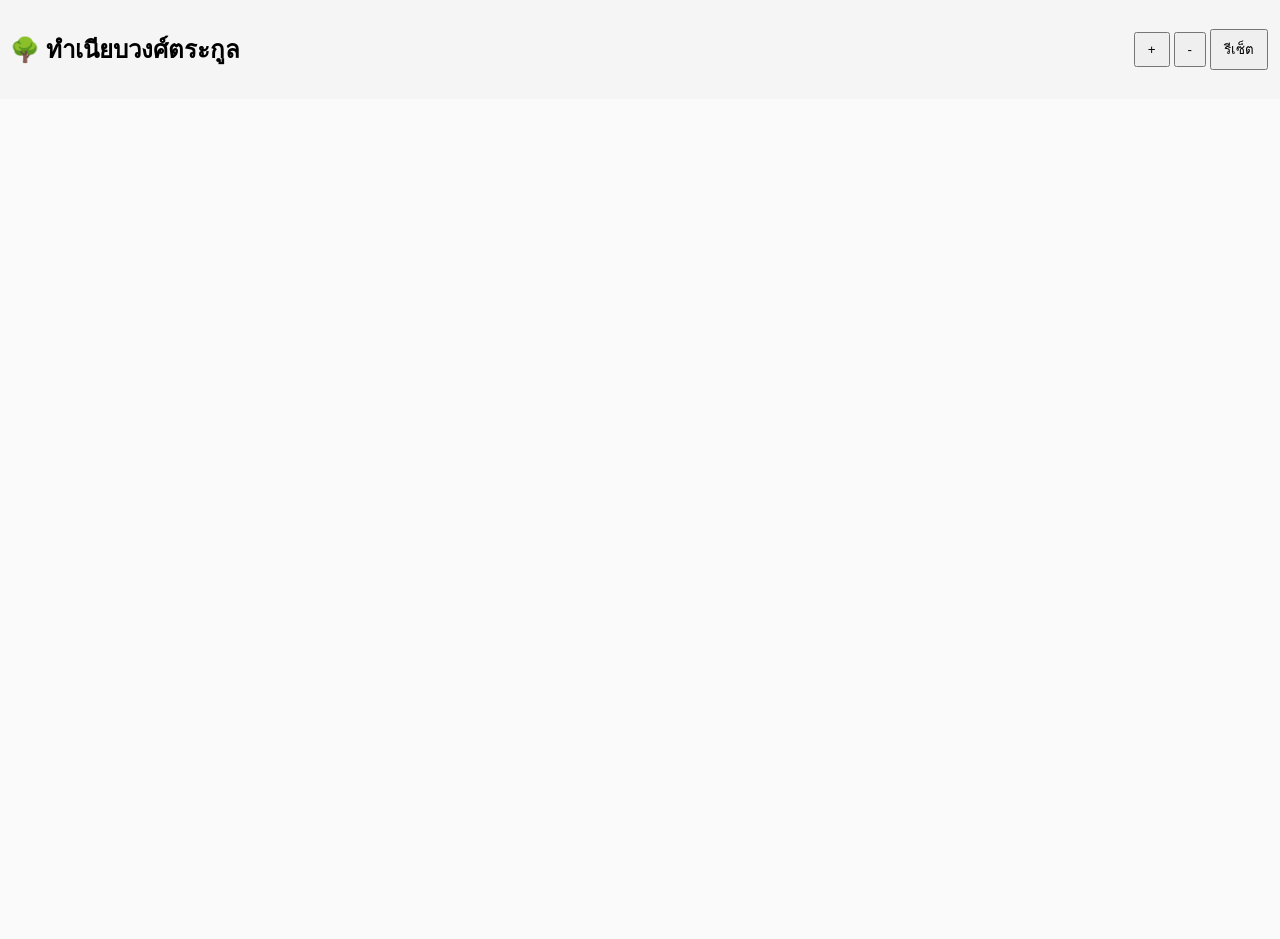
<file: Index.html>
<!DOCTYPE html><html lang="th"><head><meta charset="UTF-8"><meta name="viewport" content="width=device-width,initial-scale=1"><title>ทำเนียบวงศ์ตระกูล</title><style>body{font-family:Tahoma;margin:0}header{padding:10px;background:#f5f5f5;display:flex;justify-content:space-between;align-items:center}#controls button{padding:8px 12px;margin:2px}#viewport{height:calc(100vh - 60px);overflow:hidden;background:#fafafa;touch-action:none}#canvas{transform-origin:0 0;position:relative;width:2000px;height:1200px}.person{position:absolute;text-align:center}.circle{width:100px;height:100px;border-radius:50%;display:flex;align-items:center;justify-content:center;background:white;border:4px solid #999;font-size:42px}.male .circle{border-color:#2196F3}.female .circle{border-color:#E91E63}.child .circle{border-color:#4CAF50}.heart{position:absolute;font-size:40px}.line{position:absolute;background:#666}</style></head><body><header><h2>🌳 ทำเนียบวงศ์ตระกูล</h2><div id="controls"><button onclick="zoom(1.2)">+</button><button onclick="zoom(0.8)">-</button><button onclick="resetView()">รีเซ็ต</button></div></header><div id="viewport"><div id="canvas"></div></div><script>const csvUrl='https://docs.google.com/spreadsheets/d/e/2PACX-1vRSlNovE5Trf1x5aKnKd5aA8htogPXgQb5RYmF-Sa0c3AZwHi3Z0Ggr4SuH_guOPhGzOFh87NYmqUbs/pub?output=csv';let scale=1,tx=0,ty=0;const canvas=document.getElementById('canvas');function apply(){canvas.style.transform=`translate(${tx}px,${ty}px) scale(${scale})`;}function zoom(f){scale*=f;apply();}function resetView(){scale=1;tx=0;ty=0;apply();}let dragging=false,sx=0,sy=0;viewport.onpointerdown=e=>{dragging=true;sx=e.clientX;sy=e.clientY};viewport.onpointermove=e=>{if(!dragging)return;tx+=e.clientX-sx;ty+=e.clientY-sy;sx=e.clientX;sy=e.clientY;apply();};viewport.onpointerup=()=>dragging=false;viewport.onwheel=e=>{e.preventDefault();zoom(e.deltaY<0?1.1:0.9)};fetch(csvUrl).then(r=>r.text()).then(t=>draw(t)).catch(()=>draw('id,name,father,mother,spoues,photo
1,เภา,,,2,
2,สวัสดิ์,,,1,
3,คำเบ้า,1,2,,'));function draw(text){const rows=text.trim().split(/
?
/).slice(1).map(r=>r.split(','));canvas.innerHTML='';const data={};rows.forEach(r=>data[r[0]]={id:r[0],name:r[1],father:r[2],mother:r[3],spouse:r[4]});const p1=data['1'],p2=data['2'],c=data['3'];addPerson(400,80,p1.name,'👨','male');addPerson(600,80,p2.name,'👩','female');addHeart(530,100);addLine(548,145,4,70);if(c)addPerson(500,220,c.name,'👦','child');}function addPerson(x,y,name,icon,cls){canvas.innerHTML+=`<div class="person ${cls}" style="left:${x}px;top:${y}px"><div class="circle">${icon}</div><div>${name}</div></div>`;}function addHeart(x,y){canvas.innerHTML+=`<div class="heart" style="left:${x}px;top:${y}px">❤️</div>`;}function addLine(x,y,w,h){canvas.innerHTML+=`<div class="line" style="left:${x}px;top:${y}px;width:${w}px;height:${h}px"></div>`;}apply();</script></body></html>
</file>
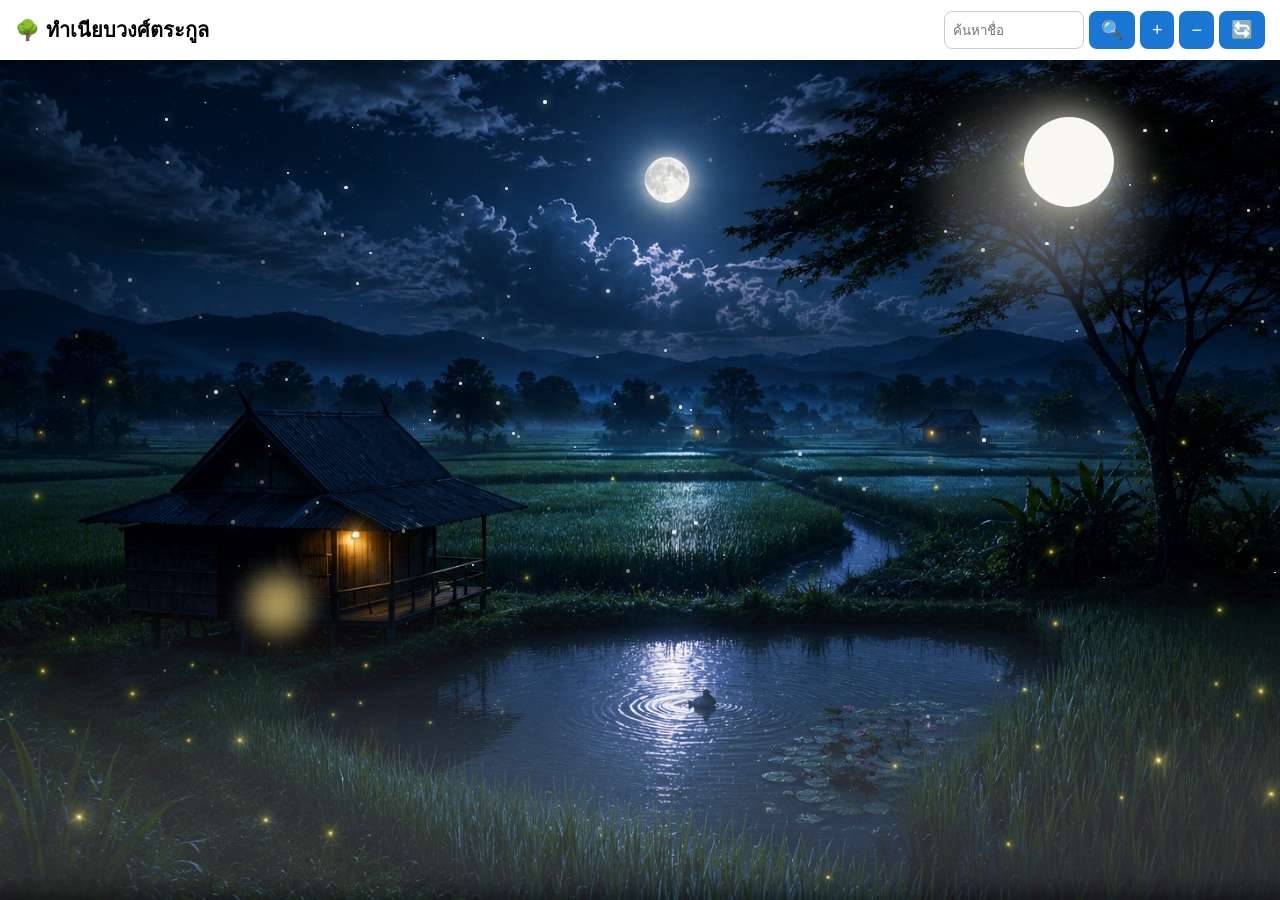
<file: Backupindex.html>
<!DOCTYPE html>  <html lang="th">  
<head>  
<meta charset="UTF-8">  
<meta name="viewport" content="width=device-width, initial-scale=1.0">  
<title>ทำเนียบวงศ์ตระกูล</title>  <style>  
*{  
    box-sizing:border-box;  
}  
  
body{  
    margin:0;  
    font-family:Tahoma,sans-serif;  
    background:#f5f5f5;  
}  
  
header{  
    position:fixed;  
    top:0;  
    left:0;  
    right:0;  
    height:60px;  
  
    display:flex;  
    align-items:center;  
    justify-content:space-between;  
  
    padding:10px 15px;  
  
    background:#ffffff;  
    box-shadow:0 2px 8px rgba(0,0,0,.1);  
  
    z-index:999;  
}  
  
header h2{  
    margin:0;  
    font-size:20px;  
}  
  
.toolbar{  
    display:flex;  
    gap:5px;  
}  
  
.toolbar button{  
    padding:8px 12px;  
    border:none;  
    border-radius:8px;  
    background:#1976d2;  
    color:white;  
    font-size:18px;  
}  
  
.toolbar button:active{  
    transform:scale(.95);  
}  
  
#searchBox{  
    width:140px;  
    padding:8px;  
    border:1px solid #ccc;  
    border-radius:8px;  
}  
  
#viewport{  
    margin-top:60px;  
  
    width:100%;  
    height:calc(100vh - 60px);  
  
    overflow:hidden;  
    touch-action:none;  
  
    background:transparent;
}  
  
#canvas{  
    position:relative;  
  
    width:5000px;  
    height:5000px;  
  
    transform-origin:0 0;  
}  
  
.person{  
    position:absolute;  
    text-align:center;  
}  
  
.circle{  
    width:90px;  
    height:90px;  
  
    border-radius:50%;  
  
    display:flex;  
    align-items:center;  
    justify-content:center;  
  
    color:white;  
    font-size:42px;  
  
    box-shadow:0 2px 6px rgba(0,0,0,.25);  
}  
  
.male{  
    background:#2196F3;  
}  
  
.female{  
    background:#E91E63;  
}  
  
.person-name{  
    margin-top:6px;  
    font-size:16px;  
    white-space:nowrap;  
}  
  
.heart{  
    position:absolute;  
  
    font-size:32px;  
}  
  
.line{  
    position:absolute;  
    background:#666;  
}  
  
.highlight .circle{  
    border:5px solid gold;  
}  
  
@media (max-width:600px){  
  
    header h2{  
        font-size:16px;  
    }  
  
    #searchBox{  
        width:100px;  
    }  
  
    .circle{  
        width:80px;  
        height:80px;  
        font-size:36px;  
    }  
}  
</style>  </head>  <body>  <header>  <h2>🌳 ทำเนียบวงศ์ตระกูล</h2>  

<div class="toolbar">  

    <input  
        type="text"  
        id="searchBox"  
        placeholder="ค้นหาชื่อ">  

    <button onclick="searchPerson()">  
        🔍  
    </button>  

    <button onclick="zoom(1.2)">  
        +  
    </button>  

    <button onclick="zoom(0.8)">  
        −  
    </button>  

    <button onclick="resetView()">  
        🔄  
    </button>  

</div>

</header>  <div id="viewport">  <div id="canvas"></div>

</div>  
    <script src="background.js"></script>
<script>
//แสดงรายละเอียด  
function showPopup(person){  document.getElementById("personPopup").style.display = "flex";  

document.getElementById("popName").innerText =  
    "👤 " + person.name;  

document.getElementById("popGender").innerText =  
    "เพศ: " + (person.gender || "-");  

const father = people[person.father]?.name || "-";  
const mother = people[person.mother]?.name || "-";  

document.getElementById("popParent").innerText =  
    "พ่อ: " + father + " / แม่: " + mother;  

const spouse = people[person.spoues]?.name || "-";  

document.getElementById("popSpouse").innerText =  
    "คู่สมรส: " + spouse;  

const children = Object.values(people)  
    .filter(p =>  
        p.father == person.id ||  
        p.mother == person.id  
    )  
    .map(p => p.name)  
    .join(", ") || "-";  

document.getElementById("popChildren").innerText =  
    "ลูก: " + children;

}

function closePopup(){
document.getElementById("personPopup").style.display = "none";
}

//ดึงข้อมูลจาก GitHub
//const DATA_URL = "data.csv";

//ดึงข้อมูลจากGoogle
const DATA_URL =
"https://docs.google.com/spreadsheets/d/e/2PACX-1vRSlNovE5Trf1x5aKnKd5aA8htogPXgQb5RYmF-Sa0c3AZwHi3Z0Ggr4SuH_guOPhGzOFh87NYmqUbs/pub?output=csv";

const canvas = document.getElementById("canvas");
const viewport = document.getElementById("viewport");

let scale = 1;
let offsetX = 0;
let offsetY = 0;

let people = {};
let peopleList = [];

function applyTransform(){
    canvas.style.transform =
        `translate(${offsetX}px, ${offsetY}px) scale(${scale})`;
}
    
function zoom(factor){
scale *= factor;

if(scale < 0.3) scale = 0.3;  
if(scale > 3) scale = 3;  

applyTransform();

}

function resetView(){
scale = 1;
offsetX = 0;
offsetY = 0;

applyTransform();

}

async function loadData(){

try{  

    const response = await fetch(DATA_URL);  

    const csv = await response.text();  

    parseCSV(csv);  

    buildPeople();  

    drawTree();  

}catch(error){  

    console.error(error);  

    alert("ไม่สามารถโหลด data.csv ได้");  
}

}

function parseCSV(csv){

const lines =  
    csv.trim().split(/\r?\n/);  

const headers =  
    lines[0].split(",");  

peopleList = [];  

for(let i=1;i<lines.length;i++){  

    const cols =  
        lines[i].split(",");  

    let row = {};  

    headers.forEach((h,index)=>{  

        row[h.trim()] =  
            (cols[index] || "").trim();  

    });  

    peopleList.push(row);  
}

}

function buildPeople(){

people = {};  

peopleList.forEach(person=>{  

    people[person.id] = person;  

});

}
function createPerson(person,x,y){

const div =  
    document.createElement("div");  

div.className = "person";  
  div.onclick = () => {  
showPopup(person);

};

div.id = "person-" + person.id;  

div.style.left = x + "px";  

div.style.top = y + "px";  

const genderClass =  
    person.gender === "ช"  
    ? "male"  
    : "female";  

const icon =  
    person.gender === "ช"  
    ? "👨"  
    : "👩";  

div.innerHTML = `  
    <div class="circle ${genderClass}">  
        ${icon}  
    </div>  

    <div class="person-name">  
        ${person.name}  
    </div>  
`;  

canvas.appendChild(div);

}

function createHeart(x,y){

const heart =  
    document.createElement("div");  

heart.className = "heart";  

heart.innerHTML = "❤️";  

heart.style.left = x + "px";  

heart.style.top = y + "px";  

canvas.appendChild(heart);

}

function drawLine(x,y,width,height){

const line =  
    document.createElement("div");  

line.className = "line";  

line.style.left = x + "px";  

line.style.top = y + "px";  

line.style.width = width + "px";  

line.style.height = height + "px";  

canvas.appendChild(line);

}
function drawTree(){

canvas.innerHTML = "";  

// หาคู่ต้นตระกูล (เภา)  
const root =  
    Object.values(people).find(  
        p => p.name === "เภา"  
    );  

if(!root){  
    alert("ไม่พบต้นตระกูลชื่อ เภา");  
    return;  
}  

drawFamily(root.id, 1000, 80);

offsetX = -700;
offsetY = 0;
applyTransform();
}
function getFamilyWidth(personId){

    const person = people[personId];

    if(!person) return 1;

    const spouse = people[person.spoues];

    const children =
        Object.values(people).filter(child => {

            return (
                child.father == person.id ||
                child.mother == person.id ||
                (spouse &&
                (
                    child.father == spouse.id ||
                    child.mother == spouse.id
                ))
            );

        });

    if(children.length === 0){
        return 1;
    }

    let total = 0;

    children.forEach(child => {

        total += getFamilyWidth(child.id);

    });

    return total;
}
function drawFamily(personId, x, y){

const person = people[personId];  

if(!person) return;  

createPerson(person, x, y);  

const spouse =  
    people[person.spoues];  

let centerX = x + 45;  

if(spouse){  

    createHeart(x + 105, y + 25);  

    createPerson(  
        spouse,  
        x + 160,  
        y  
    );  

    centerX = x + 125;  
}  

const children =  
    Object.values(people).filter(child => {  

        const isChildOfPerson =
    child.father === person.id ||
    child.mother === person.id;

const isChildOfSpouse =
    spouse &&
    (
        child.father === spouse.id ||
        child.mother === spouse.id
    );

return isChildOfPerson || isChildOfSpouse;
    });  

if(children.length === 0){  
    return;  
}  

// เส้นลงจากหัวใจ  
drawLine(  
    centerX,  
    y + 90,  
    4,  
    50  
);  

let totalWidth = 0;

children.forEach(child=>{

    totalWidth +=
        getFamilyWidth(child.id);

});

const startX =
    x - (totalWidth * 120);

const childY =  
    y + 220;  

// เส้นแนวนอน  
// คำนวณตำแหน่งลูกทั้งหมดก่อน
let childPositions = [];
let tempX = startX;

children.forEach(child => {

    const width = getFamilyWidth(child.id);

    const childX =
        tempX + (width * 120);

    childPositions.push(childX);

    tempX += width * 240;
});

// เส้นแนวนอนเชื่อมลูก
const firstX = childPositions[0] + 45;
const lastX =
    childPositions[childPositions.length - 1] + 45;

drawLine(
    firstX,
    y + 140,
    lastX - firstX,
    4
);
children.forEach((child,index)=>{

    const childX =
        childPositions[index];

    drawLine(
        childX + 45,
        y + 140,
        4,
        80
    );

    drawFamily(
        child.id,
        childX,
        childY
    );

});
}

function searchPerson(){

const keyword =  
    document.getElementById("searchBox")  
    .value  
    .trim();  

if(!keyword) return;  

document  
    .querySelectorAll(".person")  
    .forEach(el=>{  
        el.classList.remove("highlight");  
    });  

const person =  
    Object.values(people).find(  
        p => p.name === keyword  
    );  

if(!person){  

    alert("ไม่พบชื่อ " + keyword);  

    return;  
}  

const el =  
    document.getElementById(  
        "person-" + person.id  
    );  

if(!el) return;  

el.classList.add("highlight");  

const left =  
    parseInt(el.style.left);  

const top =  
    parseInt(el.style.top);  

offsetX =  
    -(left - 300);  

offsetY =  
    -(top - 200);  

applyTransform();

}

/* ระบบลากผัง */

let dragging = false;
let startX = 0;
let startY = 0;

viewport.addEventListener("pointerdown",e=>{

dragging = true;  

startX = e.clientX;  

startY = e.clientY;

});

viewport.addEventListener("pointermove",e=>{

if(!dragging) return;  

offsetX +=  
    e.clientX - startX;  

offsetY +=  
    e.clientY - startY;  

startX = e.clientX;  
startY = e.clientY;  

applyTransform();

});

viewport.addEventListener("pointerup",()=>{

dragging = false;

});

viewport.addEventListener("pointerleave",()=>{

dragging = false;

});
/* ===== Pinch Zoom สำหรับมือถือ ===== */

let initialPinchDistance = null;
let initialScale = 1;

function getDistance(touch1, touch2){
const dx = touch2.clientX - touch1.clientX;
const dy = touch2.clientY - touch1.clientY;

return Math.sqrt(dx * dx + dy * dy);

}

viewport.addEventListener("touchstart", (e) => {

if(e.touches.length === 2){  
     dragging = false;  
    initialPinchDistance =  
        getDistance(  
            e.touches[0],  
            e.touches[1]  
        );  

    initialScale = scale;  
}

}, { passive: false });

viewport.addEventListener("touchmove", (e) => {

if(e.touches.length === 2){  
        dragging = false;  
    e.preventDefault();  

    const currentDistance =  
        getDistance(  
            e.touches[0],  
            e.touches[1]  
        );  

    if(initialPinchDistance){  

        scale =  
            initialScale *  
            (currentDistance / initialPinchDistance);  

        if(scale < 0.3) scale = 0.3;  
        if(scale > 3) scale = 3;  

        applyTransform();  
    }  
}

}, { passive: false });

viewport.addEventListener("touchend", () => {

initialPinchDistance = null;

});

/* โหลดข้อมูล */

loadData();
//กดดูรายละเอียด
</script>

<div id="personPopup" style="  
    position:fixed;  
    top:0;  
    left:0;  
    right:0;  
    bottom:0;  
    background:rgba(0,0,0,0.5);  
    display:none;  
    justify-content:center;  
    align-items:center;  
    z-index:9999;  
">  
    <div style="  
        background:white;  
        padding:20px;  
        border-radius:12px;  
        width:300px;  
    ">  
        <h3 id="popName"></h3>  
        <p id="popGender"></p>  
        <p id="popParent"></p>  
        <p id="popSpouse"></p>  
        <p id="popChildren"></p>  <button onclick="closePopup()">ปิด</button>  
</div>

</div>  
</body>  
</html>
</file>
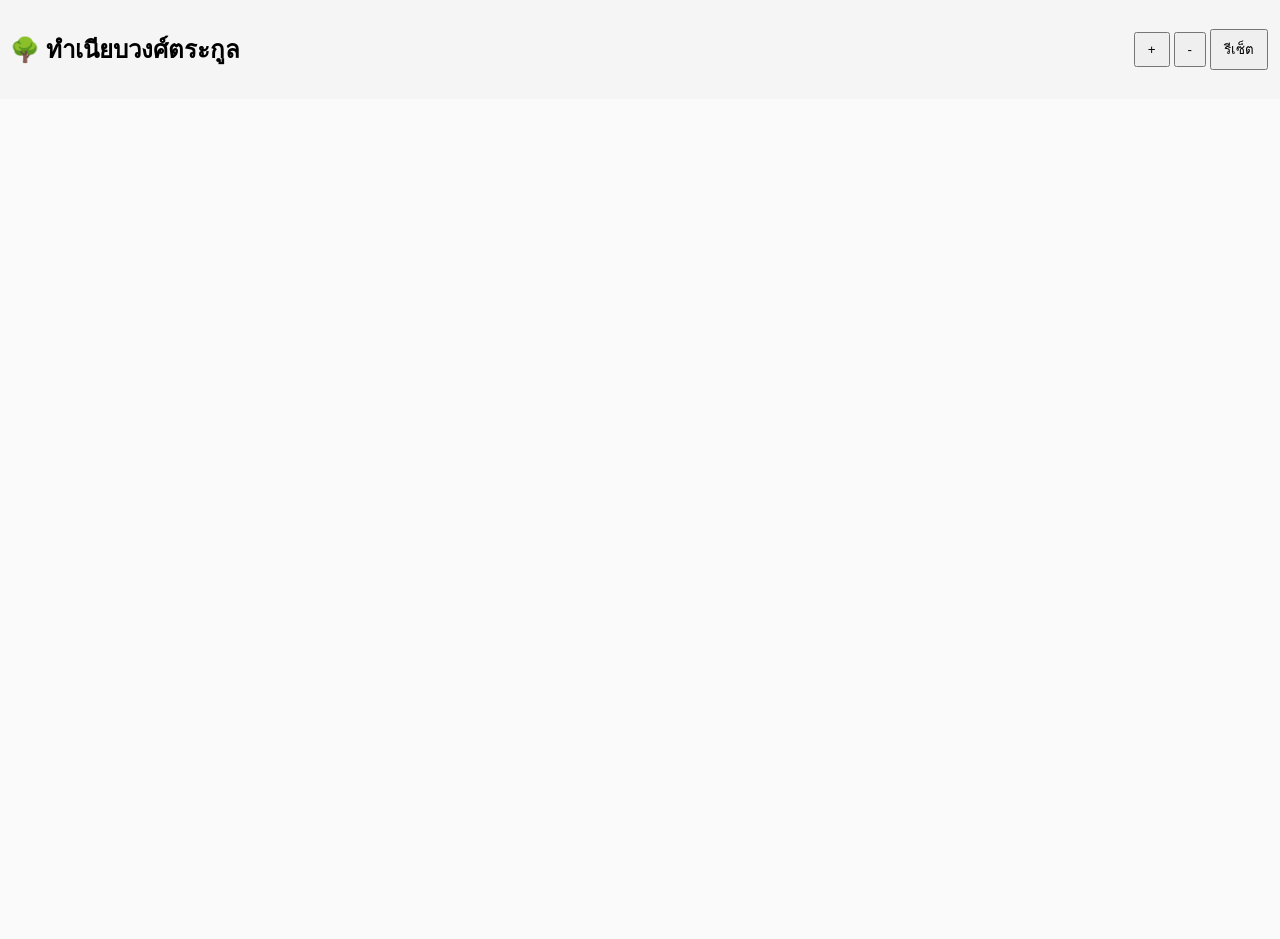
<file: tumneab_online_v2.html>
<!DOCTYPE html><html lang="th"><head><meta charset="UTF-8"><meta name="viewport" content="width=device-width,initial-scale=1"><title>ทำเนียบวงศ์ตระกูล</title><style>body{font-family:Tahoma;margin:0}header{padding:10px;background:#f5f5f5;display:flex;justify-content:space-between;align-items:center}#controls button{padding:8px 12px;margin:2px}#viewport{height:calc(100vh - 60px);overflow:hidden;background:#fafafa;touch-action:none}#canvas{transform-origin:0 0;position:relative;width:2000px;height:1200px}.person{position:absolute;text-align:center}.circle{width:100px;height:100px;border-radius:50%;display:flex;align-items:center;justify-content:center;background:white;border:4px solid #999;font-size:42px}.male .circle{border-color:#2196F3}.female .circle{border-color:#E91E63}.child .circle{border-color:#4CAF50}.heart{position:absolute;font-size:40px}.line{position:absolute;background:#666}</style></head><body><header><h2>🌳 ทำเนียบวงศ์ตระกูล</h2><div id="controls"><button onclick="zoom(1.2)">+</button><button onclick="zoom(0.8)">-</button><button onclick="resetView()">รีเซ็ต</button></div></header><div id="viewport"><div id="canvas"></div></div><script>const csvUrl='https://docs.google.com/spreadsheets/d/e/2PACX-1vRSlNovE5Trf1x5aKnKd5aA8htogPXgQb5RYmF-Sa0c3AZwHi3Z0Ggr4SuH_guOPhGzOFh87NYmqUbs/pub?output=csv';let scale=1,tx=0,ty=0;const canvas=document.getElementById('canvas');function apply(){canvas.style.transform=`translate(${tx}px,${ty}px) scale(${scale})`;}function zoom(f){scale*=f;apply();}function resetView(){scale=1;tx=0;ty=0;apply();}let dragging=false,sx=0,sy=0;viewport.onpointerdown=e=>{dragging=true;sx=e.clientX;sy=e.clientY};viewport.onpointermove=e=>{if(!dragging)return;tx+=e.clientX-sx;ty+=e.clientY-sy;sx=e.clientX;sy=e.clientY;apply();};viewport.onpointerup=()=>dragging=false;viewport.onwheel=e=>{e.preventDefault();zoom(e.deltaY<0?1.1:0.9)};fetch(csvUrl).then(r=>r.text()).then(t=>draw(t)).catch(()=>draw('id,name,father,mother,spoues,photo
1,เภา,,,2,
2,สวัสดิ์,,,1,
3,คำเบ้า,1,2,,'));function draw(text){const rows=text.trim().split(/?
/).slice(1).map(r=>r.split(','));canvas.innerHTML='';const data={};rows.forEach(r=>data[r[0]]={id:r[0],name:r[1],father:r[2],mother:r[3],spouse:r[4]});const p1=data['1'],p2=data['2'],c=data['3'];addPerson(400,80,p1.name,'👨','male');addPerson(600,80,p2.name,'👩','female');addHeart(530,100);addLine(548,145,4,70);if(c)addPerson(500,220,c.name,'👦','child');}function addPerson(x,y,name,icon,cls){canvas.innerHTML+=`<div class="person ${cls}" style="left:${x}px;top:${y}px"><div class="circle">${icon}</div><div>${name}</div></div>`;}function addHeart(x,y){canvas.innerHTML+=`<div class="heart" style="left:${x}px;top:${y}px">❤️</div>`;}function addLine(x,y,w,h){canvas.innerHTML+=`<div class="line" style="left:${x}px;top:${y}px;width:${w}px;height:${h}px"></div>`;}apply();</script></body></html>
</file>
